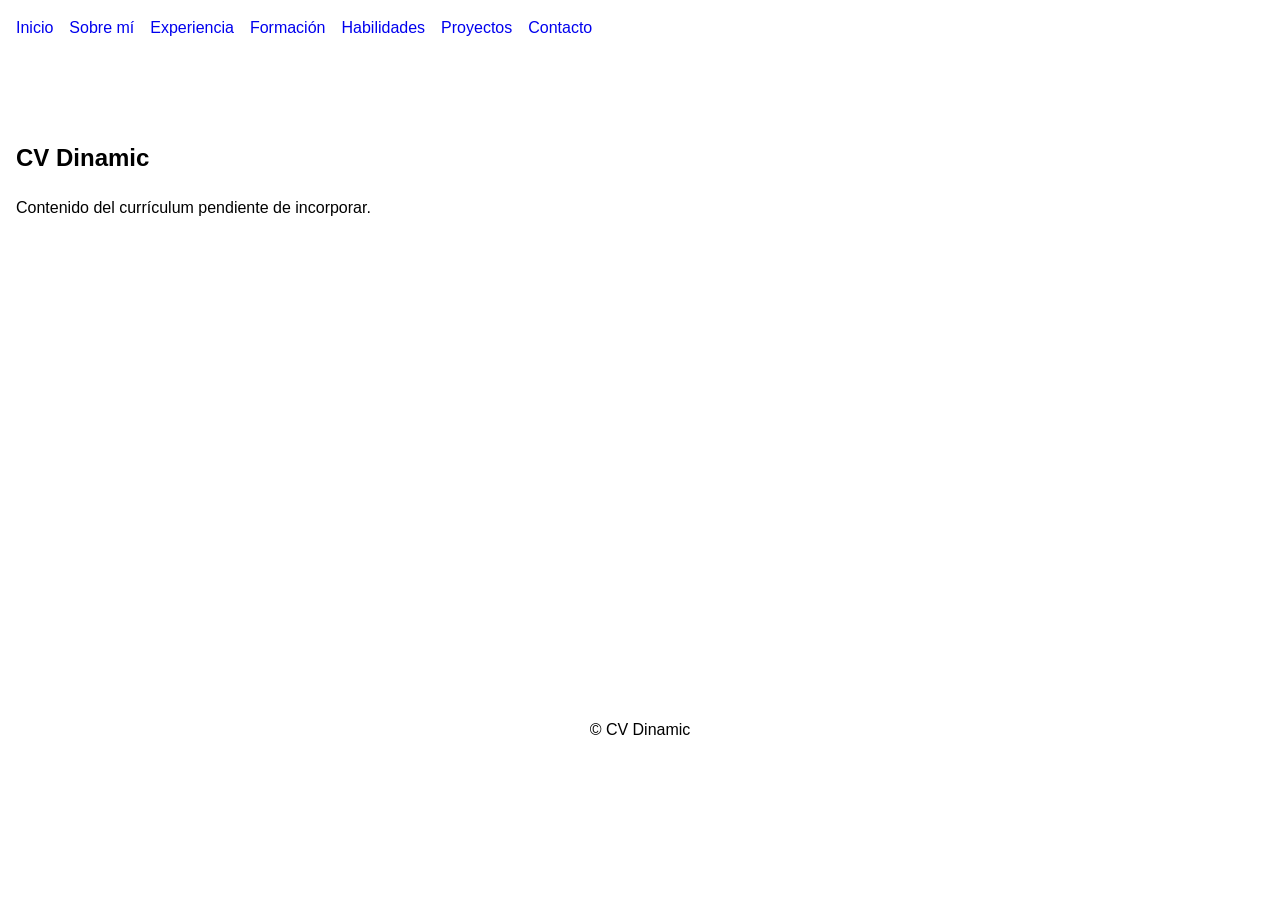
<file: index.html>
<!doctype html>
<html lang="es">
<head>
  <meta charset="utf-8">
  <meta name="viewport" content="width=device-width, initial-scale=1">
  <meta name="description" content="CV dinámico">
  <title>CV Dinamic</title>
  <link rel="stylesheet" href="css/style.css">
  <link rel="stylesheet" href="css/components.css">
  <link rel="stylesheet" href="css/responsive.css">
</head>
<body>
  <header class="site-header">
    <nav class="site-nav" aria-label="Navegación principal">
      <a href="index.html">Inicio</a>
      <a href="sections/sobre-mi.html">Sobre mí</a>
      <a href="sections/experiencia.html">Experiencia</a>
      <a href="sections/formacion.html">Formación</a>
      <a href="sections/habilidades.html">Habilidades</a>
      <a href="sections/proyectos.html">Proyectos</a>
      <a href="sections/contacto.html">Contacto</a>
    </nav>
  </header>
  <main>
    <section id="inicio" class="hero">
      <h1>CV Dinamic</h1>
      <p>Contenido del currículum pendiente de incorporar.</p>
    </section>
  </main>
  <footer class="site-footer">
    <p>&copy; CV Dinamic</p>
  </footer>
  <script src="js/cv-data.js"></script>
  <script src="js/navigation.js"></script>
  <script src="js/main.js"></script>
</body>
</html>
</file>
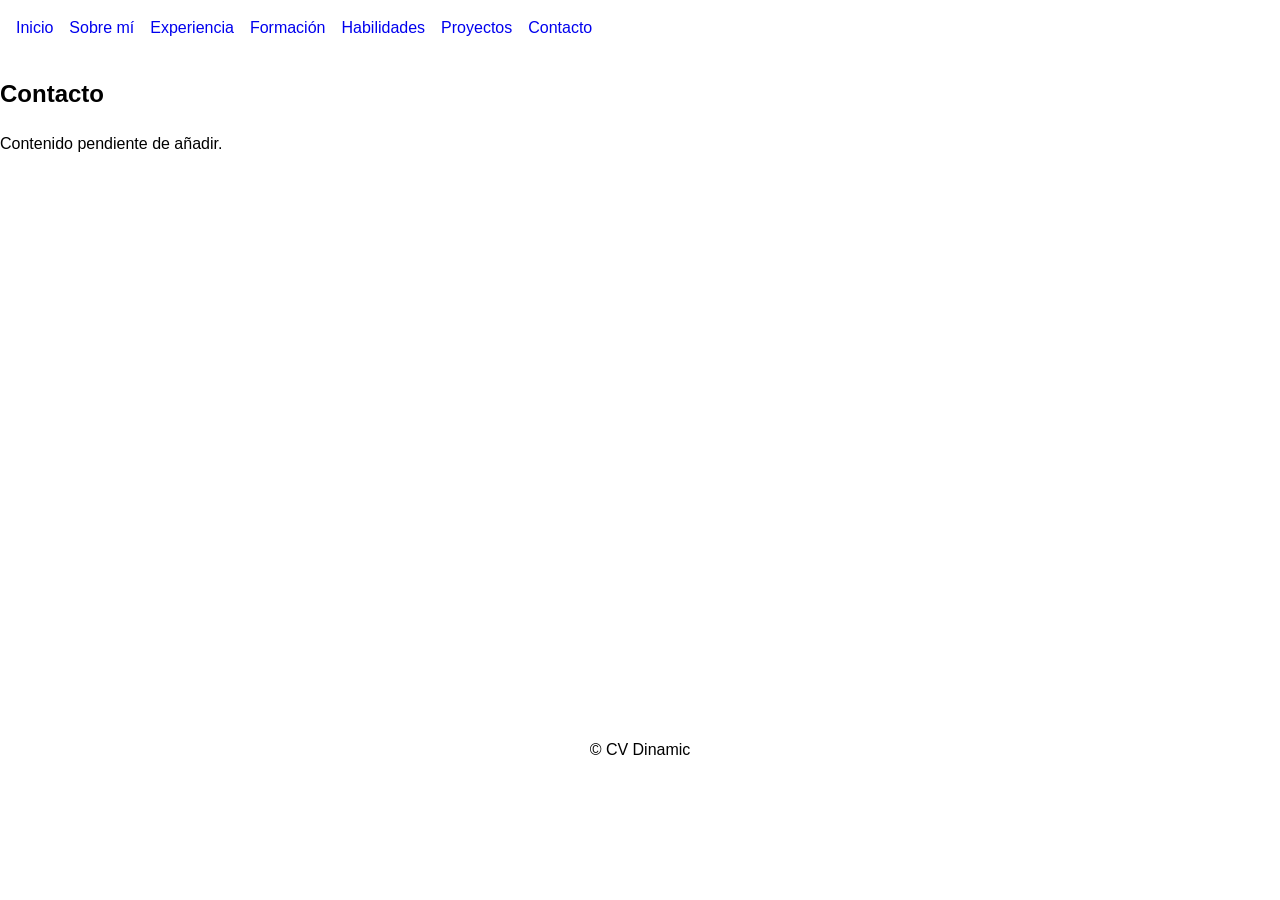
<file: sections/contacto.html>
<!doctype html>
<html lang="es">
<head>
  <meta charset="utf-8">
  <meta name="viewport" content="width=device-width, initial-scale=1">
  <title>Contacto | CV Dinamic</title>

  <link rel="stylesheet" href="../css/style.css">
  <link rel="stylesheet" href="../css/components.css">
  <link rel="stylesheet" href="../css/responsive.css">
</head>

<body>

  <header class="site-header">
    <nav class="site-nav" aria-label="Navegación principal">
      <a href="../index.html">Inicio</a>
      <a href="sobre-mi.html">Sobre mí</a>
      <a href="experiencia.html">Experiencia</a>
      <a href="formacion.html">Formación</a>
      <a href="habilidades.html">Habilidades</a>
      <a href="proyectos.html">Proyectos</a>
      <a href="contacto.html">Contacto</a>
    </nav>
  </header>

  <main>
    <section>
      <h1>Contacto</h1>
      <p>Contenido pendiente de añadir.</p>
    </section>
  </main>

  <footer class="site-footer">
    <p>&copy; CV Dinamic</p>
  </footer>

  <script src="../js/cv-data.js"></script>
  <script src="../js/navigation.js"></script>
  <script src="../js/main.js"></script>

</body>
</html>
</file>
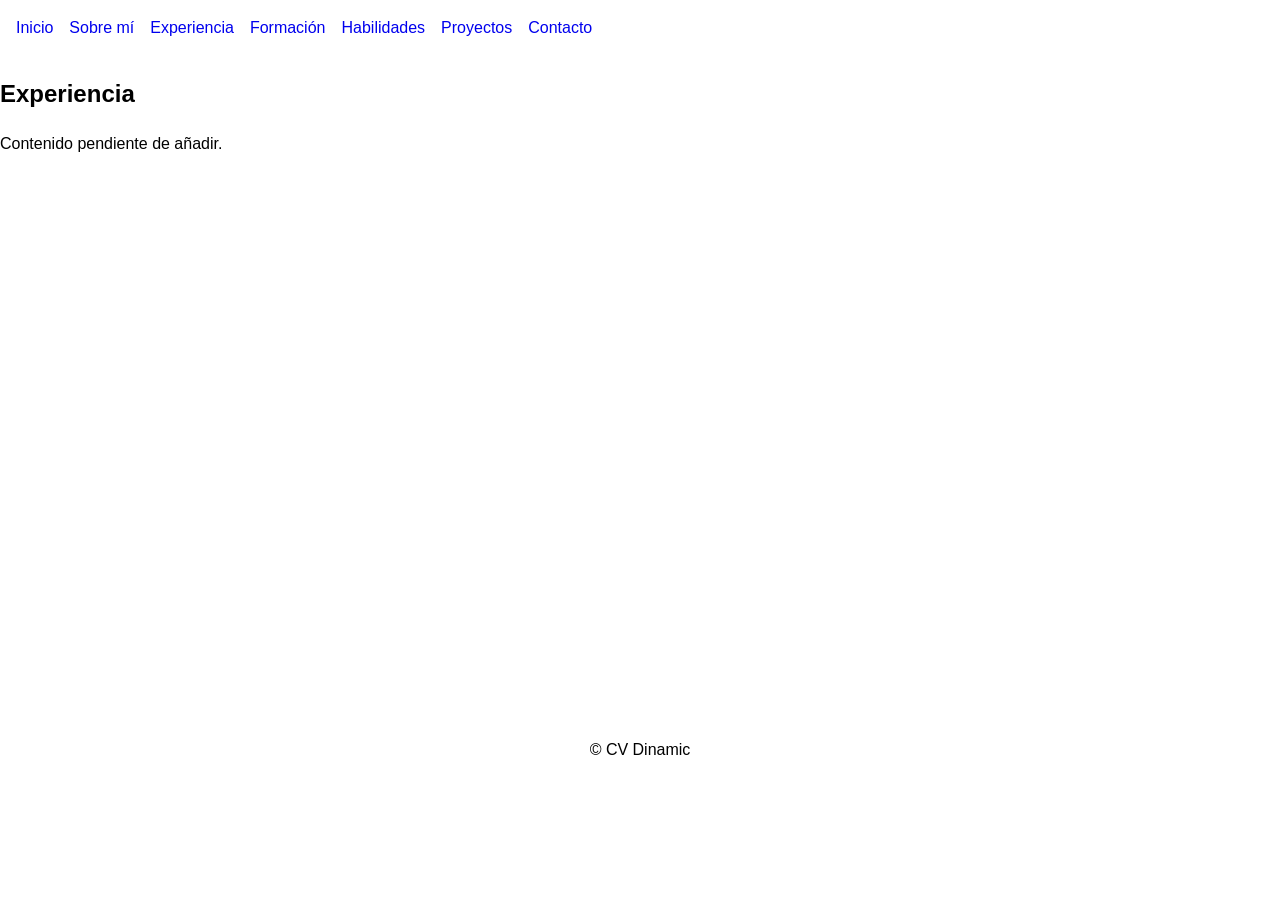
<file: sections/experiencia.html>
<!doctype html>
<html lang="es">
<head>
  <meta charset="utf-8">
  <meta name="viewport" content="width=device-width, initial-scale=1">
  <title>Experiencia | CV Dinamic</title>

  <link rel="stylesheet" href="../css/style.css">
  <link rel="stylesheet" href="../css/components.css">
  <link rel="stylesheet" href="../css/responsive.css">
</head>

<body>

  <header class="site-header">
    <nav class="site-nav" aria-label="Navegación principal">
      <a href="../index.html">Inicio</a>
      <a href="sobre-mi.html">Sobre mí</a>
      <a href="experiencia.html">Experiencia</a>
      <a href="formacion.html">Formación</a>
      <a href="habilidades.html">Habilidades</a>
      <a href="proyectos.html">Proyectos</a>
      <a href="contacto.html">Contacto</a>
    </nav>
  </header>

  <main>
    <section>
      <h1>Experiencia</h1>
      <p>Contenido pendiente de añadir.</p>
    </section>
  </main>

  <footer class="site-footer">
    <p>&copy; CV Dinamic</p>
  </footer>

  <script src="../js/cv-data.js"></script>
  <script src="../js/navigation.js"></script>
  <script src="../js/main.js"></script>

</body>
</html>
</file>
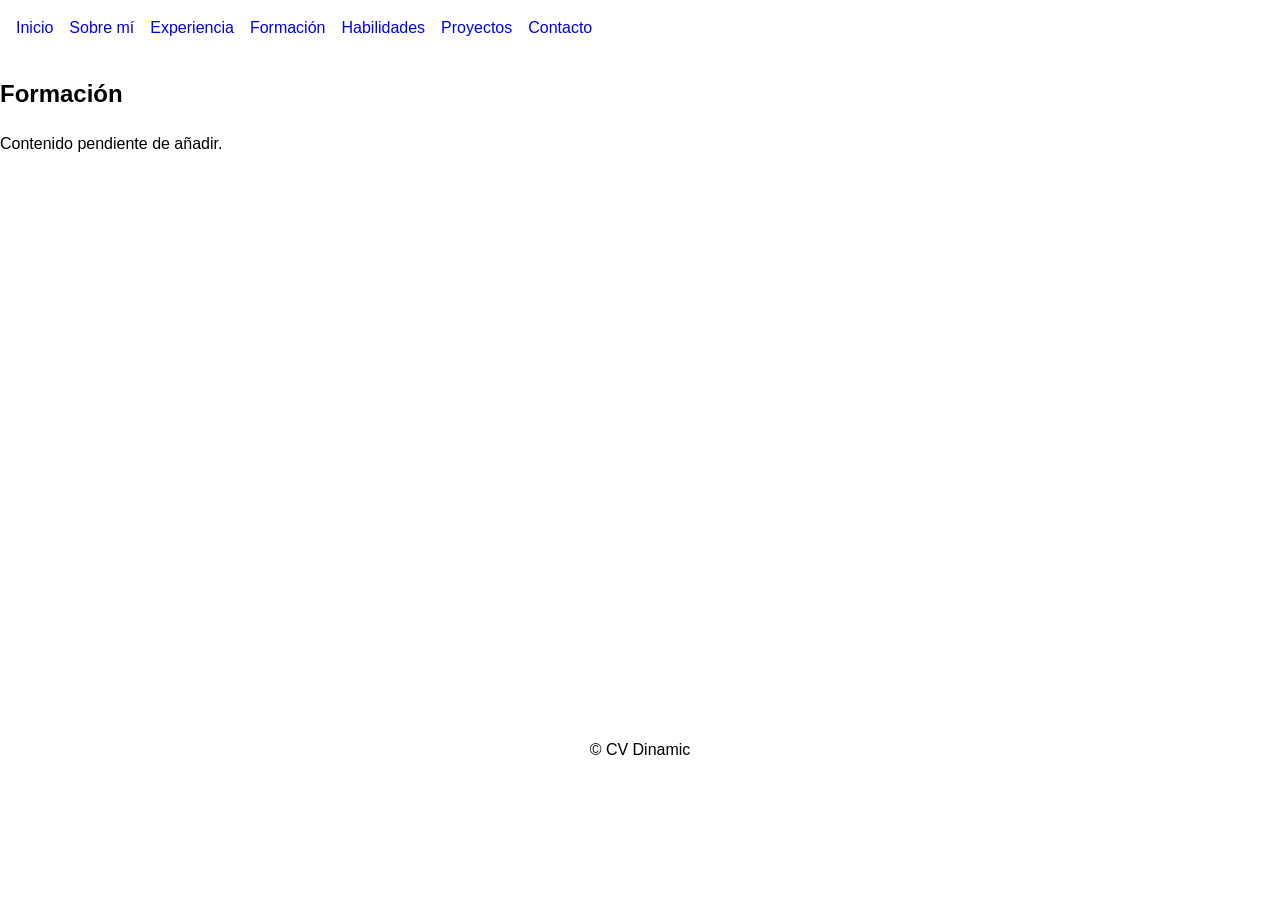
<file: sections/formacion.html>
<!doctype html>
<html lang="es">
<head>
  <meta charset="utf-8">
  <meta name="viewport" content="width=device-width, initial-scale=1">
  <title>Formación | CV Dinamic</title>

  <link rel="stylesheet" href="../css/style.css">
  <link rel="stylesheet" href="../css/components.css">
  <link rel="stylesheet" href="../css/responsive.css">
</head>

<body>

  <header class="site-header">
    <nav class="site-nav" aria-label="Navegación principal">
      <a href="../index.html">Inicio</a>
      <a href="sobre-mi.html">Sobre mí</a>
      <a href="experiencia.html">Experiencia</a>
      <a href="formacion.html">Formación</a>
      <a href="habilidades.html">Habilidades</a>
      <a href="proyectos.html">Proyectos</a>
      <a href="contacto.html">Contacto</a>
    </nav>
  </header>

  <main>
    <section>
      <h1>Formación</h1>
      <p>Contenido pendiente de añadir.</p>
    </section>
  </main>

  <footer class="site-footer">
    <p>&copy; CV Dinamic</p>
  </footer>

  <script src="../js/cv-data.js"></script>
  <script src="../js/navigation.js"></script>
  <script src="../js/main.js"></script>

</body>
</html>
</file>
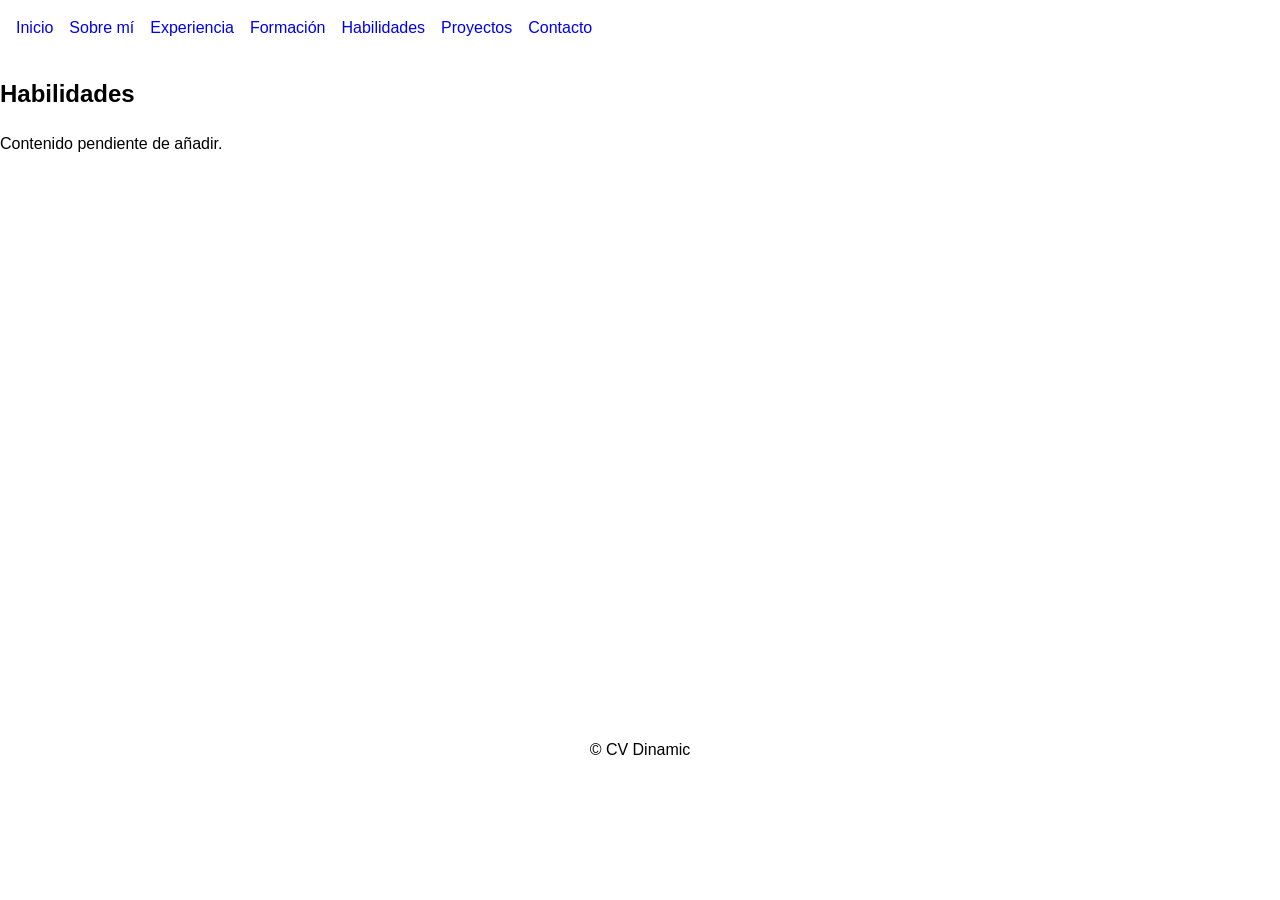
<file: sections/habilidades.html>
<!doctype html>
<html lang="es">
<head>
  <meta charset="utf-8">
  <meta name="viewport" content="width=device-width, initial-scale=1">
  <title>Habilidades | CV Dinamic</title>

  <link rel="stylesheet" href="../css/style.css">
  <link rel="stylesheet" href="../css/components.css">
  <link rel="stylesheet" href="../css/responsive.css">
</head>

<body>

  <header class="site-header">
    <nav class="site-nav" aria-label="Navegación principal">
      <a href="../index.html">Inicio</a>
      <a href="sobre-mi.html">Sobre mí</a>
      <a href="experiencia.html">Experiencia</a>
      <a href="formacion.html">Formación</a>
      <a href="habilidades.html">Habilidades</a>
      <a href="proyectos.html">Proyectos</a>
      <a href="contacto.html">Contacto</a>
    </nav>
  </header>

  <main>
    <section>
      <h1>Habilidades</h1>
      <p>Contenido pendiente de añadir.</p>
    </section>
  </main>

  <footer class="site-footer">
    <p>&copy; CV Dinamic</p>
  </footer>

  <script src="../js/cv-data.js"></script>
  <script src="../js/navigation.js"></script>
  <script src="../js/main.js"></script>

</body>
</html>
</file>
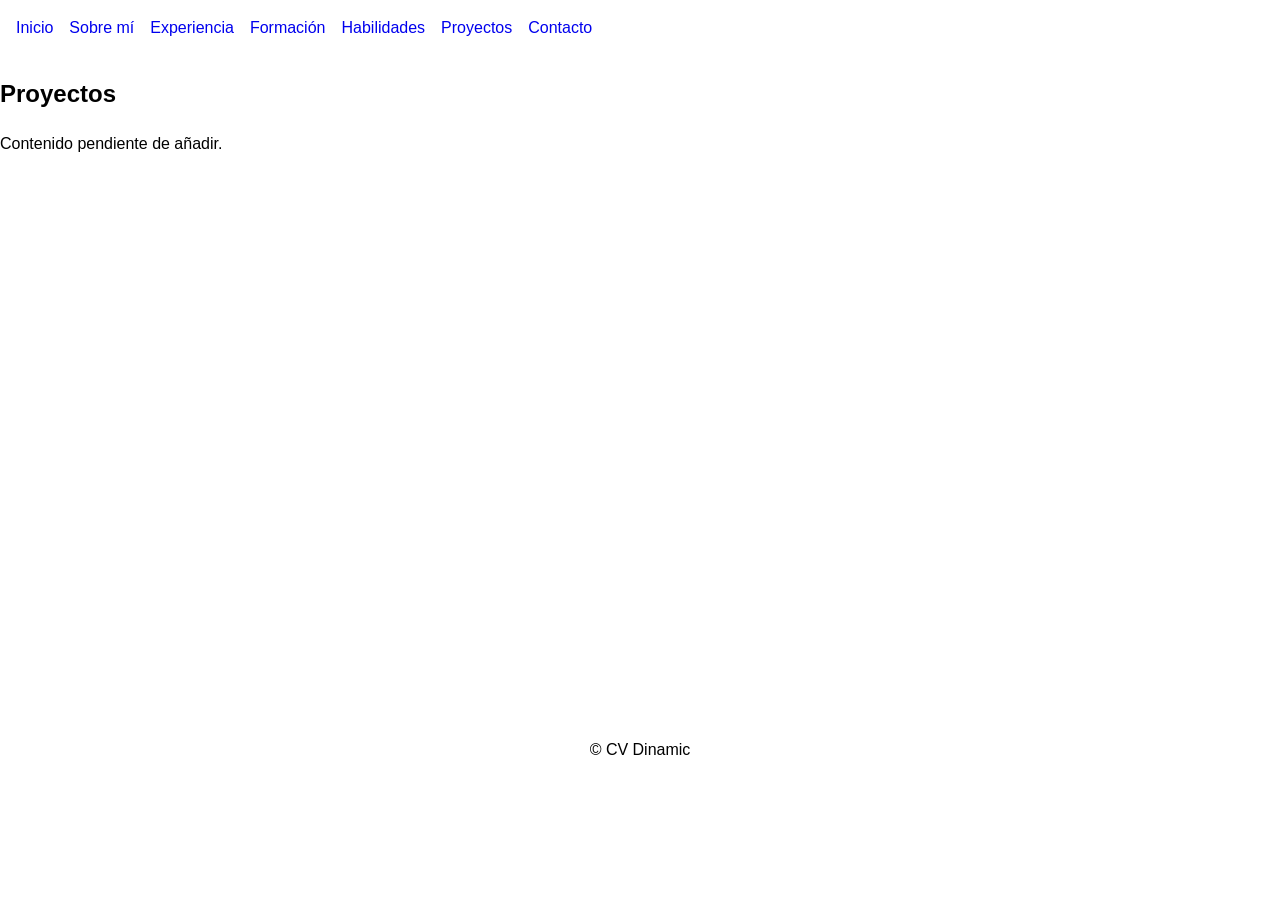
<file: sections/proyectos.html>
<!doctype html>
<html lang="es">
<head>
  <meta charset="utf-8">
  <meta name="viewport" content="width=device-width, initial-scale=1">
  <title>Proyectos | CV Dinamic</title>

  <link rel="stylesheet" href="../css/style.css">
  <link rel="stylesheet" href="../css/components.css">
  <link rel="stylesheet" href="../css/responsive.css">
</head>

<body>

  <header class="site-header">
    <nav class="site-nav" aria-label="Navegación principal">
      <a href="../index.html">Inicio</a>
      <a href="sobre-mi.html">Sobre mí</a>
      <a href="experiencia.html">Experiencia</a>
      <a href="formacion.html">Formación</a>
      <a href="habilidades.html">Habilidades</a>
      <a href="proyectos.html">Proyectos</a>
      <a href="contacto.html">Contacto</a>
    </nav>
  </header>

  <main>
    <section>
      <h1>Proyectos</h1>
      <p>Contenido pendiente de añadir.</p>
    </section>
  </main>

  <footer class="site-footer">
    <p>&copy; CV Dinamic</p>
  </footer>

  <script src="../js/cv-data.js"></script>
  <script src="../js/navigation.js"></script>
  <script src="../js/main.js"></script>

</body>
</html>
</file>
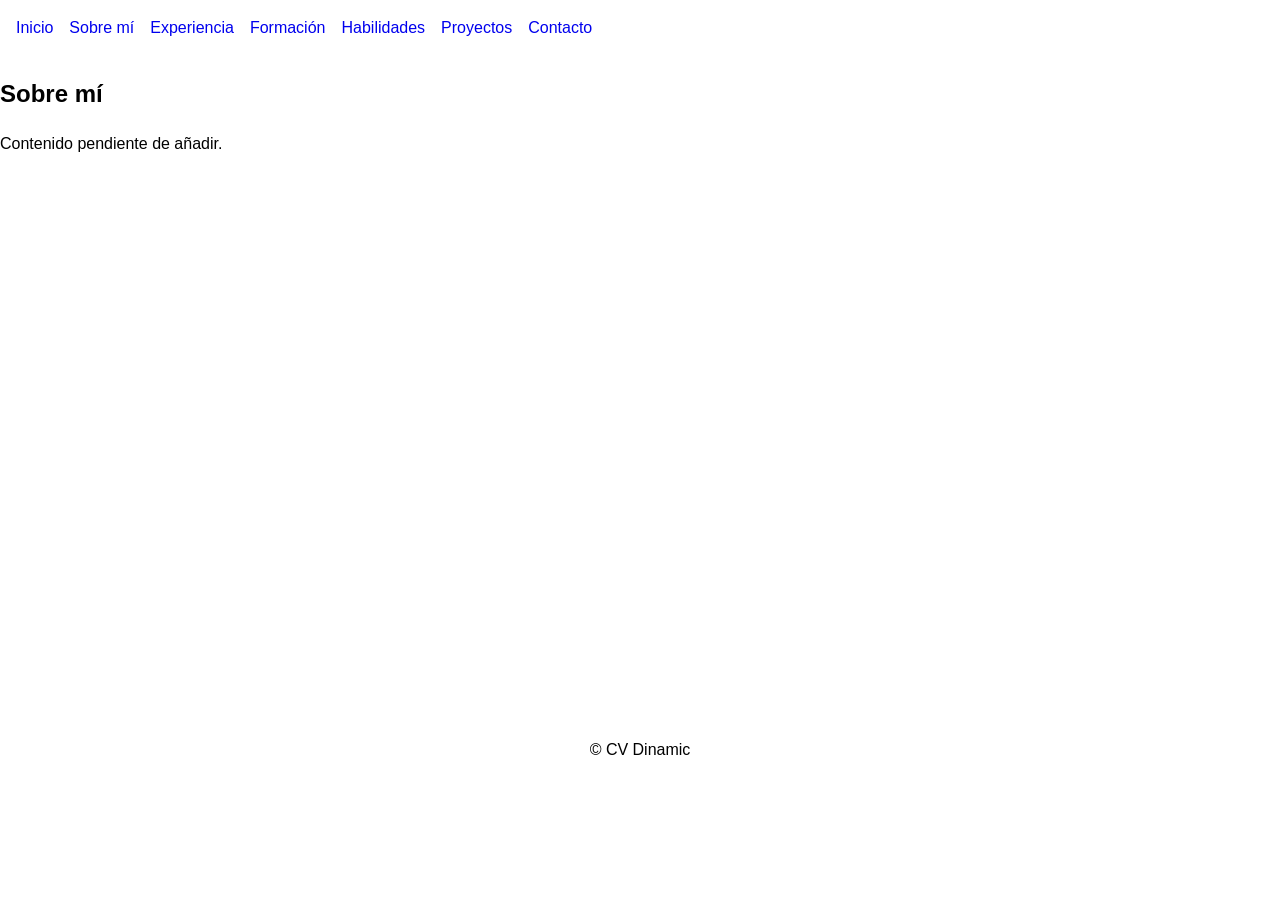
<file: sections/sobre-mi.html>
<!doctype html>
<html lang="es">
<head>
  <meta charset="utf-8">
  <meta name="viewport" content="width=device-width, initial-scale=1">
  <title>Sobre mí | CV Dinamic</title>

  <link rel="stylesheet" href="../css/style.css">
  <link rel="stylesheet" href="../css/components.css">
  <link rel="stylesheet" href="../css/responsive.css">
</head>

<body>

  <header class="site-header">
    <nav class="site-nav" aria-label="Navegación principal">
      <a href="../index.html">Inicio</a>
      <a href="sobre-mi.html">Sobre mí</a>
      <a href="experiencia.html">Experiencia</a>
      <a href="formacion.html">Formación</a>
      <a href="habilidades.html">Habilidades</a>
      <a href="proyectos.html">Proyectos</a>
      <a href="contacto.html">Contacto</a>
    </nav>
  </header>

  <main>
    <section>
      <h1>Sobre mí</h1>
      <p>Contenido pendiente de añadir.</p>
    </section>
  </main>

  <footer class="site-footer">
    <p>&copy; CV Dinamic</p>
  </footer>

  <script src="../js/cv-data.js"></script>
  <script src="../js/navigation.js"></script>
  <script src="../js/main.js"></script>

</body>
</html>
</file>
<file: css/style.css>
/* Estilos globales. El diseño definitivo se añadirá en una fase posterior. */
:root {
  --font-family: Arial, sans-serif;
}

* { box-sizing: border-box; }

html { scroll-behavior: smooth; }

body {
  margin: 0;
  font-family: var(--font-family);
  line-height: 1.5;
}

.site-header,
.site-footer {
  padding: 1rem;
}

.site-nav {
  display: flex;
  gap: 1rem;
  flex-wrap: wrap;
}

.site-nav a { text-decoration: none; }

main { min-height: 70vh; }

.hero { padding: 4rem 1rem; }

.site-footer { text-align: center; }
</file>
<file: css/components.css>
/* Componentes reutilizables.
   El diseño definitivo se añadirá posteriormente. */
</file>
<file: css/responsive.css>
/* Adaptaciones responsive para móvil, tablet y escritorio.
   Se desarrollarán posteriormente. */
</file>
